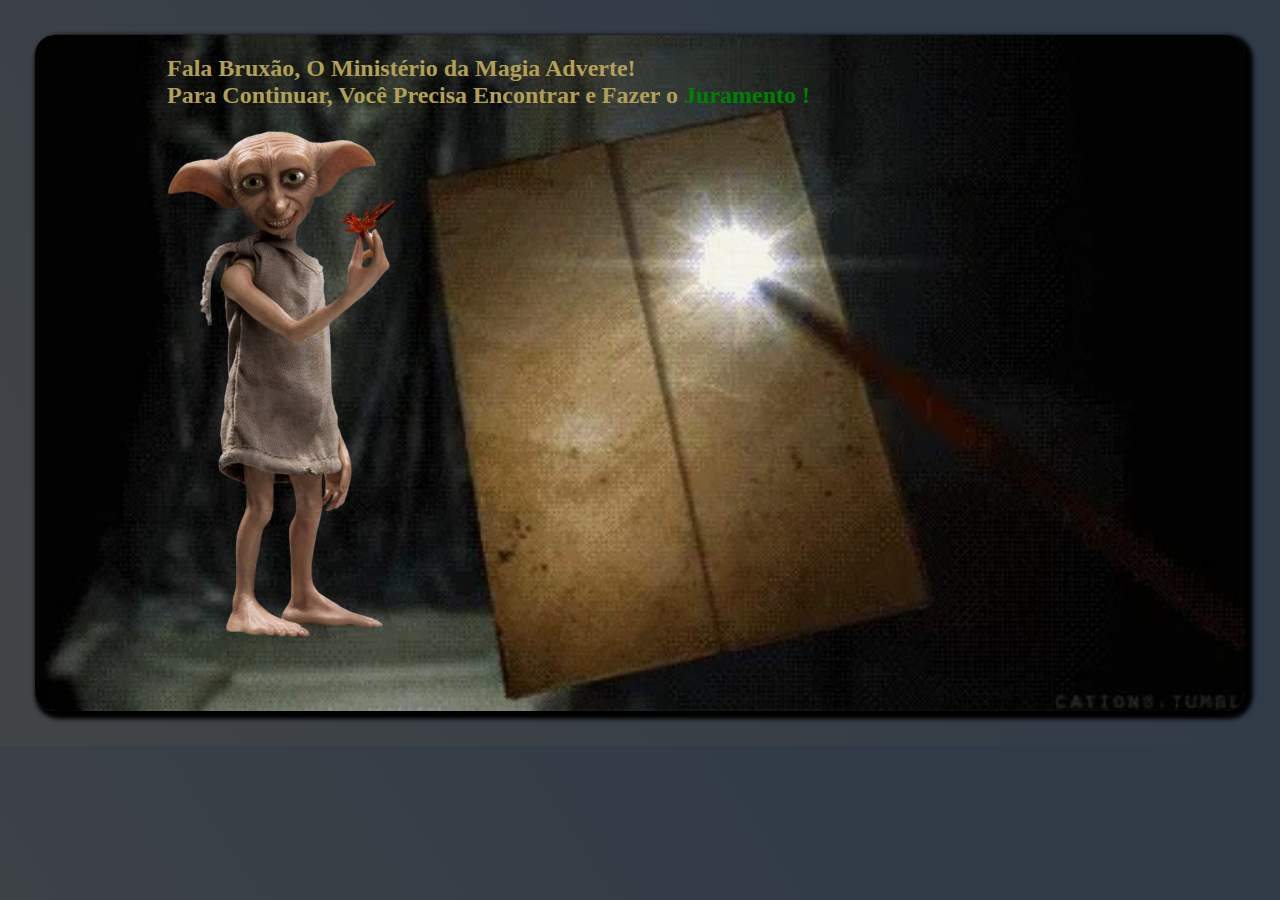
<file: index.html>
<!DOCTYPE html>
<html lang="pt-br">
<head>
    <meta charset="UTF-8">
    <meta http-equiv="X-UA-Compatible" content="IE=edge">
    <meta name="viewport" content="width=device-width, initial-scale=1.0">
    <title>INICIAÇÃO</title>

    <link rel="stylesheet" href="style.css">
</head>
<body>

    <div class="container">

        <div class="frase">

            <h2>Fala Bruxão, O Ministério da Magia Adverte!<br> Para Continuar, Você Precisa Encontrar e Fazer o <span> Juramento ! </span> </h2>

        </div>

        <div class="imagens">

            <img class="elfo" src="/assets/dobby-removebg.png" alt="foto do dobby">

        </div>

        <div class="jurar">

            <a class="juramento" href="mapa.html">Eu Juro Solenemente Não Fazer Nada De Bom</a>

        </div> 

    </div>
    
</body>
</html>
</file>
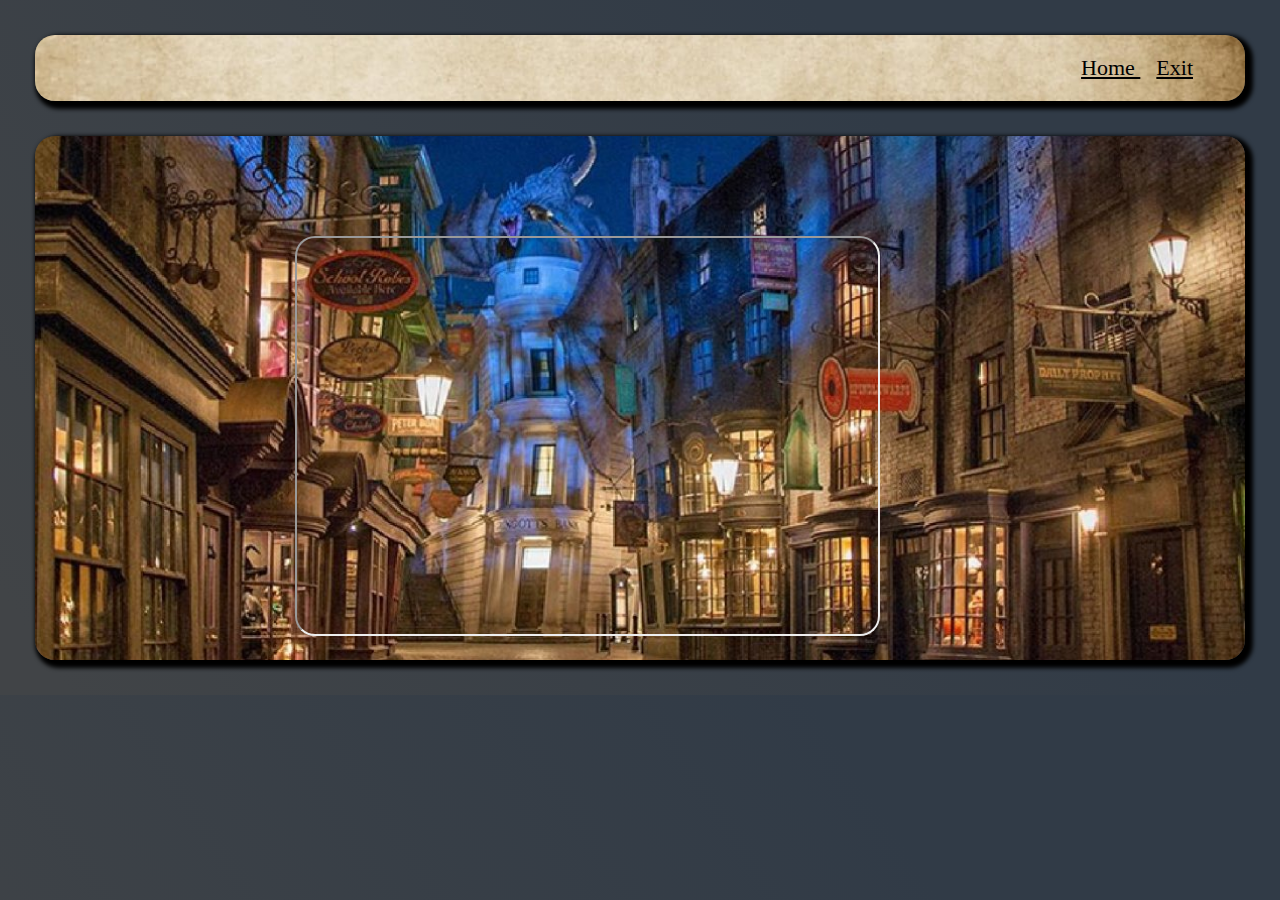
<file: beco.html>
<!DOCTYPE html>
<html lang="pt-br">
<head>
    <meta charset="UTF-8">
    <meta http-equiv="X-UA-Compatible" content="IE=edge">
    <meta name="viewport" content="width=device-width, initial-scale=1.0">
    <title>Beco Diagonal</title>

    <link rel="stylesheet" href="style.css">
</head>
<body>

    <div class="pergaminho">

        <div class="menu">

            <a class="home" href="mapa.html"> Home </a>
            <a class="exit" href="index.html"> Exit </a>

        </div>      

    </div>


    <div class="becodiagonal">

    <div class="video">

        <iframe class="frame"

        width="560" 
        height="315" 
        src="https://www.youtube.com/embed/R6fomV4w2ZM" 
        title="YouTube video player" 
        frameborder="15" 
        allow="accelerometer; autoplay; clipboard-write; encrypted-media; gyroscope; picture-in-picture" 
        allowfullscreen>
    
        </iframe>

    </div>

    </div>

</body>
</html>
</file>
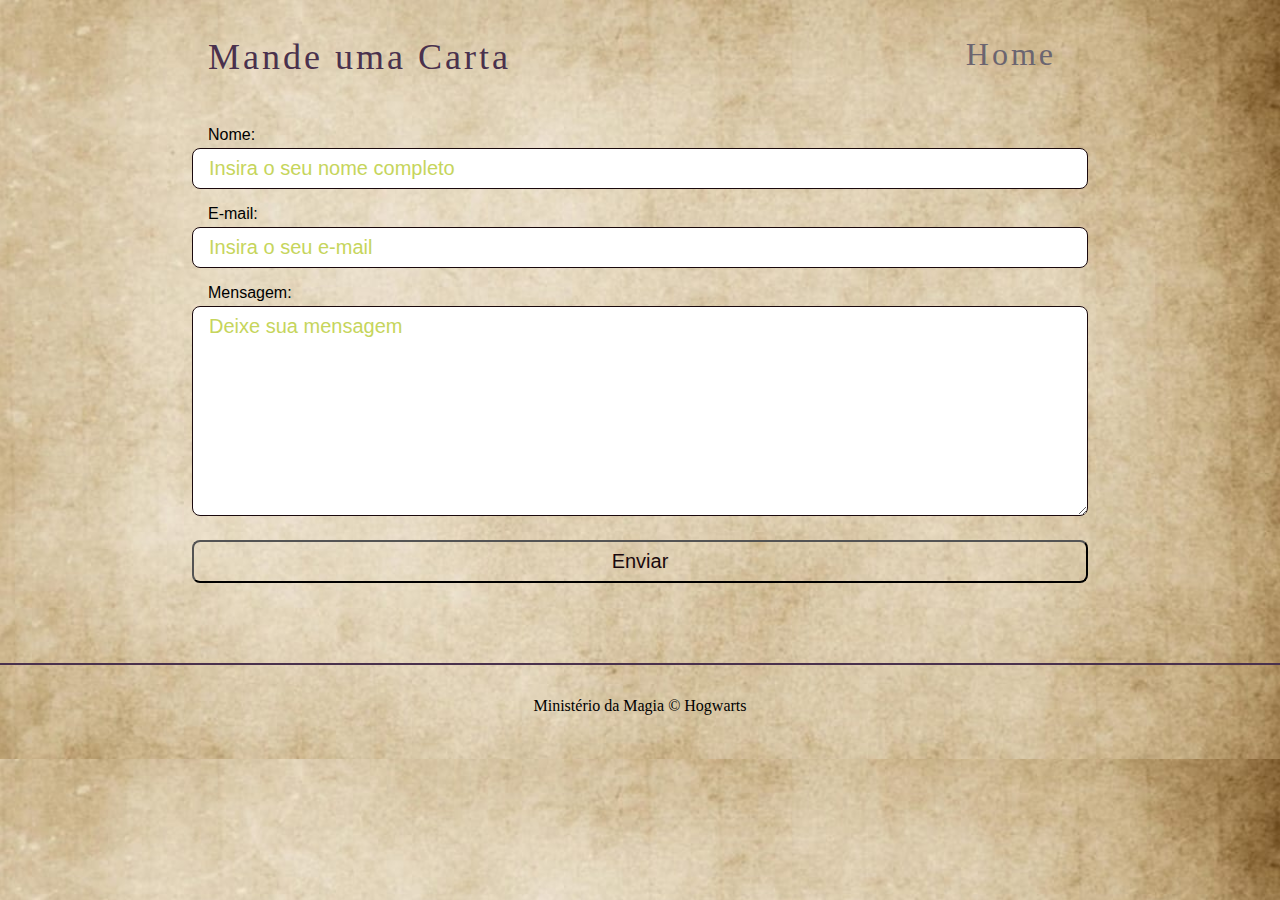
<file: contato.html>
<!DOCTYPE html>
<html lang="pt-br">
<head>
  <meta charset="UTF-8">
  <meta http-equiv="X-UA-Compatible" content="IE=edge">
  <meta name="viewport" content="width=device-width, initial-scale=1.0">
  <title>Contato</title>
  <link rel="stylesheet" href="contato.css">
</head>
<body>
  <nav>
    <p>Mande uma Carta</p>
    <ul>
      <li><a href="./mapa.html" class="disabled">Home</a></li>
    </ul>
  </nav>

  <main class="contato">
    <section class="formulario">
      <form>
        <div class="campos-form">
          <label for="nome">Nome:</label>
          <input id="nome" name="nome" type="text" placeholder="Insira o seu nome completo" onkeyup="validaNome()" required>
          <div id="txtNome"></div>
        </div>
        
        <div class="campos-form">
          <label for="email">E-mail:</label>
          <input id="email" name="email" type="text" placeholder="Insira o seu e-mail" onkeyup="validaEmail2()" required>
          <div id="txtEmail"></div>
        </div>
        
        <div class="campos-form">
          <label for="mensagem">Mensagem:</label>
          <textarea id="mensagem" name="mensagem" rows="8" placeholder="Deixe sua mensagem" onkeyup="validaMensagem()"></textarea>
          <div id="txtMsg"></div>
        </div>
        
        <button type="submit" onclick="enviarForm()">Enviar</button>
      </form>
    </section>
  </main>

  <footer>
    <p> Ministério da Magia &copy; Hogwarts </p>
  </footer>

  <script src="script.js"></script>
</body>
</html>
</file>
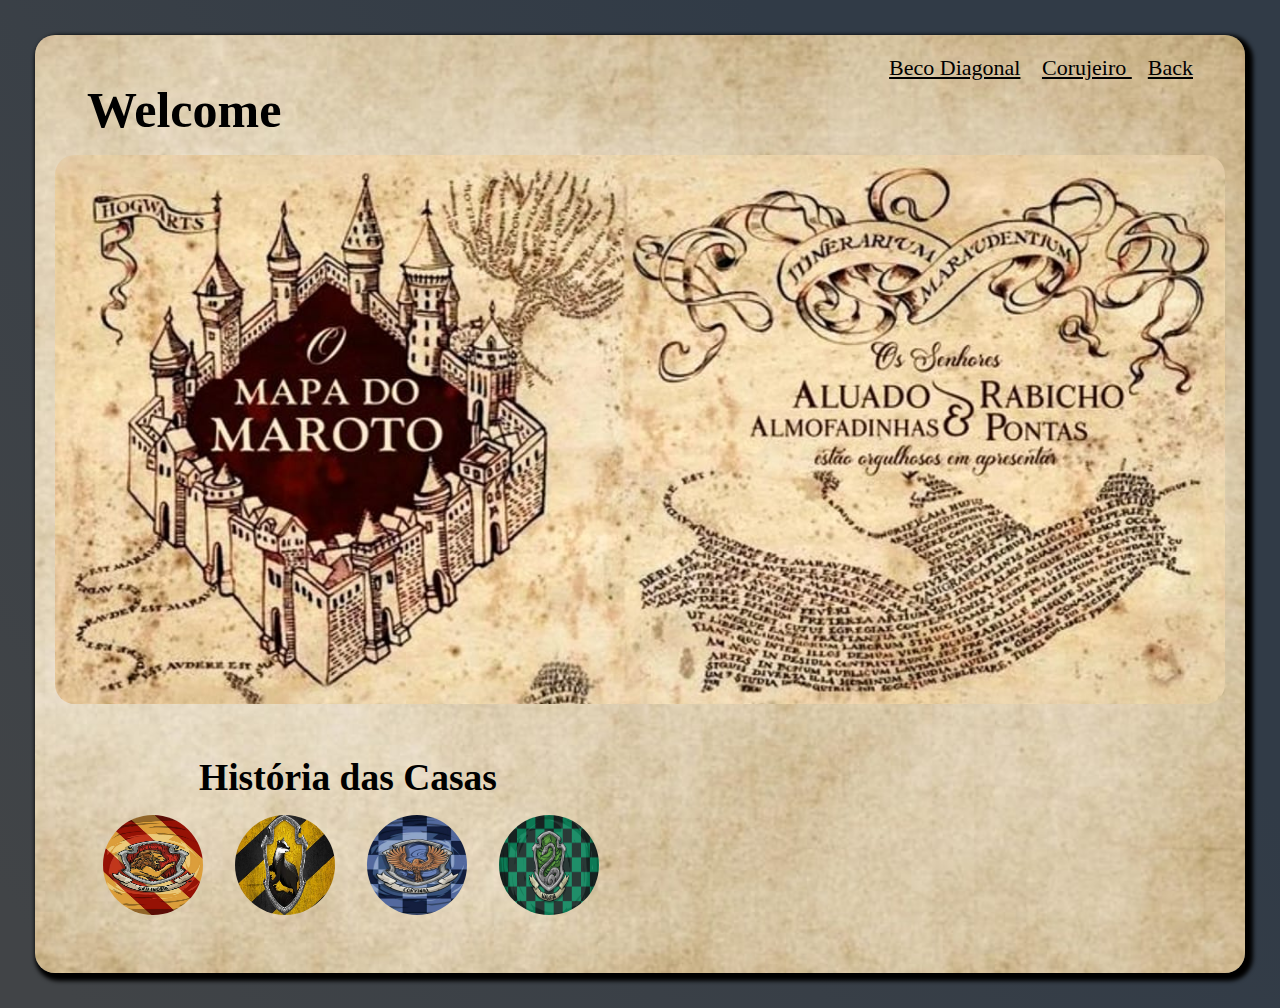
<file: mapa.html>
<!DOCTYPE html>
<html lang="pt-br">
<head>
    <meta charset="UTF-8">
    <meta http-equiv="X-UA-Compatible" content="IE=edge">
    <meta name="viewport" content="width=device-width, initial-scale=1.0">
    <title>WELCOME</title>

    <link rel="stylesheet" href="style.css">
</head>
    <body>

        <div class="pergaminho">

            <div class="menu">

                <a class="beco" href="beco.html">Beco Diagonal</a>
                <a class="contato" href="contato.html"> Corujeiro </a>
                <a class="back" href="index.html"> Back </a>

            </div>

            <div class="titulo">

                <h1>Welcome</h1>

            </div>

            <img class="mapa" src="/assets/capa-topo.jpg" alt="Mapa do Maroto">

            <div class="lista">

                <h2>História das Casas</h2>

                <ul class="casas">

                    <li>
                        <a target="_blank" href="https://www.tecmundo.com.br/minha-serie/216617-grifinoria-tudo-voce-precisa-saber-casa-hogwarts.htm">
                            <img class="a" src="/assets/gri.jpg" alt="">
                        </a>
                    </li>

                    <li>
                        <a target="_blank" href="https://www.tecmundo.com.br/minha-serie/247461-lufa-lufa-8-caracteristicas-casa-hogwarts.htm">
                            <img class="b" src="/assets/luf.jpeg" alt="">
                        </a>
                    </li>

                    <li>
                        <a target="_blank" href="https://www.legiaodosherois.com.br/lista/harry-potter-tudo-que-voce-precisa-saber-sobre-corvinal.html">
                            <img class="c" src="/assets/cor.jpg" alt="">
                        </a>
                    </li>

                    <li>
                        <a target="_blank" href="https://www.tecmundo.com.br/cultura-geek/231996-sonserina-saiba-curiosidades-casa-hogwarts.htm">
                            <img class="d" src="/assets/son.jpg" alt="">
                        </a>
                    </li>

                </ul>

            </div>

        </div>

    </body>
</html>
</file>
<file: style.css>
/* Estlização do Index.html */

* {
    margin: 0;
    padding: 0;
    box-sizing: border-box;
}

ul{
    list-style: none;
}




body{
    background: linear-gradient(236.85deg, #313b47 27.26%, #414447 96.03%);

}



.container {
    background-image: url(/assets/back-inicial.jpg);
    background-position: center;
    background-size: cover;
    overflow: hidden;
    margin: 35px;
    border-radius: 20px;
    padding: 20px;
    box-shadow: 4px 4px 4px 4px rgba(0, 0, 0, 4);
}



.frase{
    color: rgb(177, 160, 85);
    
}
span{
    color: green;
}



.juramento{
    font-size: 25px;
    color: rgb(173, 172, 169);
    opacity: 0;
    text-decoration: none;
}
.juramento:hover{
    color: rgb(218, 199, 117);
    transition: 0.3s;
    opacity: 1;
}




/* Estilização do mapa.html */

 .pergaminho{
    background-image: url(/assets/folhavazia.jpg);
    background-position: center;
    background-size: cover;
    overflow: hidden;
    margin: 35px;
    border-radius: 20px;
    padding: 20px;
    box-shadow: 4px 4px 4px 4px rgba(0, 0, 0, 4);
}


.menu{
    font-size: 22px;
    text-align: right;
    margin-right: 2rem;
} 
.back, .exit, .contato{
    margin-left: 1rem;
}
.back, .beco, .home, .exit, .contato{
    color: black;
}
.back:hover, .beco:hover, .home:hover, .exit:hover, .contato:hover{
    color: red
}

.titulo, .lista{
    font-size: 25px;
    padding-left: 2rem;
    padding-bottom: 1rem;
}

.mapa{
    width: 100%;
    border-radius: 20px;
    margin-bottom: 3rem;
}

.a, .b, .c, .d{
    width: 100px;
    height: 100px;
    border-radius: 50px;
    margin: 1rem;
}

.casas{
    display: flex;
    flex-wrap: wrap;
}

h2{
    margin-left: 7rem;
}



/* Estilização do beco.html */

.becodiagonal{
   background-image: url(/assets/beco-diagonal.jpg);
   background-position: center;
   background-size: cover;
   overflow: hidden;
   margin: 35px;
   border-radius: 20px;
   padding: 20px;
   box-shadow: 4px 4px 4px 4px rgba(0, 0, 0, 4);
}


iframe{
   width: 50%;
   border-radius: 20px;
   height: 400px;
   margin-top: 5rem;
   margin-left: 15rem;
}
</file>
<file: contato.css>
/* @import url('https://fonts.googleapis.com/css2?family=ABeeZee&family=Bangers&display=swap'); */

:root {
  --bg-background: #f0e772;
  --purple: #4a314d;
  --purple-disabled: #6b6570;
  --dark-purple: #1a090d;
}

* {
  padding: 0;
  margin: 0;
  box-sizing: border-box;
}

body {
  background-image: url(/assets/folhavazia.jpg);
  background-position: center;
  background-size: cover;
}

p {
  margin-bottom: 0.75rem;
}

h1,
h2,
h3,
a,
nav p {
  color: var(--purple);
  letter-spacing: 3px;
}

h1,
h2,
h3 {
  text-align: center;
}

h1 {
  font-size: 4rem;
}

h2 {
  font-size: 2.25rem;
}

h3 {
  font-size: 1.5rem;
  margin-bottom: 2rem;
}

nav {
  display: flex;
  width: 70vw;
  margin: 0 auto;
  justify-content: space-between;
  font-size: 2.25rem;
  padding: 2.25rem 1rem;
}

ul {
  list-style: none;
  display: flex;
}

li {
  margin-right: 1rem;
  font-size: 24px;
}

a {
  text-decoration: none;
  font-size: 2rem;
  transition: text-shadow 0.2s ease-in-out;
}

a:hover {
  text-shadow: 0 0 2px var(--purple);
}

hr {
  width: 60vw;
  margin: 2.5rem auto;
  height: 2px;
  border: none;
  background-color: var(--purple-disabled);
}

main {
  width: 70vw;
  margin: 0 auto;
}

footer {
  padding: 2rem 0;
  border-top: 2px solid var(--purple);
  margin-top: 5rem;
  display: flex;
  justify-content: center;
}

.disabled {
  color: var(--purple-disabled);
}

.perfil {
  display: flex;
  background-color: #c6d55c;
  padding: 20px;
  border-radius: 16px;
  align-items: center;
}

.foto {
  width: 250px;
  aspect-ratio: 1;
}

.video {
  width: 65vw;
  aspect-ratio: 16/9;
  margin: 0 auto;
  display: block;
  border-radius: 8px;
  margin-top: 2rem;
}

.contato {
  display: flex;
  gap: 3rem;
  justify-content: center;
}

.endereco {
  font-family: 'ABeeZee', sans-serif;
  color: var(--dark-purple);
  font-size: 1.25rem;
}

.mapa {
  width: 35vw;
  aspect-ratio: 16/9;
  border-radius: 8px;
  box-shadow: 8px 8px 16px #4b324e88;
}

.formulario {
  width: 100%;
}

label {
  font-family: 'ABeeZee', sans-serif;
  margin-left: 1rem;
}

input,
textarea,
button {
  width: 100%;
  margin-top: 0.25rem;
  padding: 0.5rem 1rem;
  border-radius: 8px;
  font-size: 1.25rem;
  color: var(--dark-purple);
}

input::placeholder,
textarea::placeholder {
  color: #c6d55c;
  font-family: 'ABeeZee', sans-serif;
}

input,
textarea {
  border: 1px solid var(--dark-purple);
}

button {
  background-color: transparent;
  cursor: pointer;
}

button:hover {
  background-color: var(--dark-purple);
  color: #fff;
}

.campos-form {
  margin-bottom: 1rem;
}

.separacao {
  display: flex;
  align-items: center;
}

.fotos {
  display: flex;
  justify-content: center;
  gap: 2rem;
  height: 250px;
}

.fotos img {
  aspect-ratio: 1;
  border: 2px solid var(--dark-purple);
  border-radius: 8px;
}

.lista {
  list-style: upper-roman;
  display: flex;
  flex-direction: column;
  justify-content: center;
  align-items: center;
  gap: 1rem;
  text-transform: uppercase;
  margin-top: 1.5rem;
}

.lista li {
  font-size: 1.25rem;
}

.lista li:hover {
  font-size: 1.75rem;
}


/*! estilização de efeitos  */

/* .rubberBand {
  -webkit-animation-name: rubberBand;
  animation-name: rubberBand;
  -webkit-animation-duration: 1s;
  animation-duration: 1s;
  -webkit-animation-fill-mode: both;
  animation-fill-mode: both;
  }
  @-webkit-keyframes rubberBand {
  0% {
  -webkit-transform: scale3d(1, 1, 1);
  transform: scale3d(1, 1, 1);
  }
  30% {
  -webkit-transform: scale3d(1.25, 0.75, 1);
  transform: scale3d(1.25, 0.75, 1);
  }
  40% {
  -webkit-transform: scale3d(0.75, 1.25, 1);
  transform: scale3d(0.75, 1.25, 1);
  }
  50% {
  -webkit-transform: scale3d(1.15, 0.85, 1);
  transform: scale3d(1.15, 0.85, 1);
  }
  65% {
  -webkit-transform: scale3d(.95, 1.05, 1);
  transform: scale3d(.95, 1.05, 1);
  }
  75% {
  -webkit-transform: scale3d(1.05, .95, 1);
  transform: scale3d(1.05, .95, 1);
  }
  100% {
  -webkit-transform: scale3d(1, 1, 1);
  transform: scale3d(1, 1, 1);
  }
  }
  @keyframes rubberBand {
  0% {
  -webkit-transform: scale3d(1, 1, 1);
  transform: scale3d(1, 1, 1);
  }
  30% {
  -webkit-transform: scale3d(1.25, 0.75, 1);
  transform: scale3d(1.25, 0.75, 1);
  }
  40% {
  -webkit-transform: scale3d(0.75, 1.25, 1);
  transform: scale3d(0.75, 1.25, 1);
  }
  50% {
  -webkit-transform: scale3d(1.15, 0.85, 1);
  transform: scale3d(1.15, 0.85, 1);
  }
  65% {
  -webkit-transform: scale3d(.95, 1.05, 1);
  transform: scale3d(.95, 1.05, 1);
  }
  75% {
  -webkit-transform: scale3d(1.05, .95, 1);
  transform: scale3d(1.05, .95, 1);
  }
  100% {
  -webkit-transform: scale3d(1, 1, 1);
  transform: scale3d(1, 1, 1);
  }
  } */
</file>
